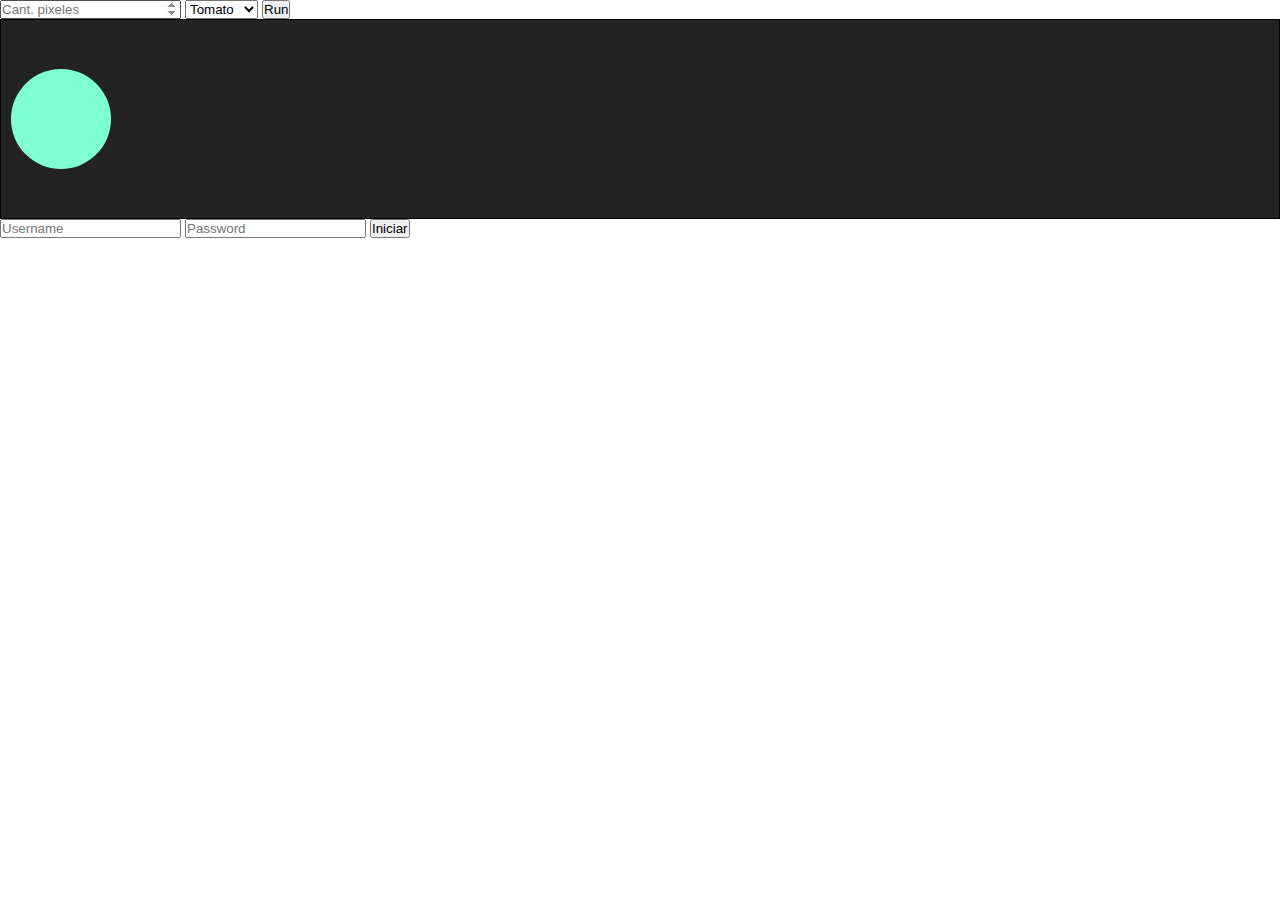
<file: 07-dom/index.html>
<!DOCTYPE html>
<html lang="en">
<head>
    <meta charset="UTF-8">
    <meta name="viewport" content="width=device-width, initial-scale=1.0">
    <title>Document</title>
    <link rel="stylesheet" href="style.css">
</head>
<body>
    
    <!-- Ejercicio captura de variables -->
    <!-- <section id="intro">
        <h1>Tienda de libros 📖</h1>
        <p>Descubre libros</p>
        <p>Todos los libros de programación que quieras</p>
        <button class="btn" onclick="consultarLibros('La voragine')">Consultar libros</button>
        <button class="btn">Iniciar sesión</button>
        <button class="btn">Consultar libros</button>
        <button class="btn">Iniciar sesión</button>
        <button class="btn">Consultar libros</button>
        <button class="btn">Iniciar sesión</button>
    </section>

    <h2 id="aviso">Tienda de películas 📽️</h2>
    <p class="parrafo">Consulta y compra películas de programación</p> -->

    <!-- Ejercicio contador -->
    <!-- <h1 id="contador">0</h1>
    <button id="btnMenos">menos</button>
    <button id="btnMas">más</button> -->

    <!-- Ejercicio animar pelota -->
    <form id="formulario">
        <input type="number" id="pixeles" placeholder="Cant. pixeles">
        <select id="listaColores">
            <option value="tomato">Tomato</option>
            <option value="#1bbeff">Celeste</option>
            <option value="#e7d10c">Mostaza</option>
            <option value="blueviolet">Morazul</option>
        </select>
        <button type="submit">Run</button>
    </form>
    <div class="pista">
        <div class="pelota"></div>
    </div>

    <!-- Validación usuario banco -->

    <form id="formInicio">
        <input type="text" id="user" placeholder="Username">
        <input type="password" id="password" placeholder="Password">
        <button type="submit">Iniciar</button>
    </form>

    <script src="./app.js"></script>
</body>
</html>
</file>
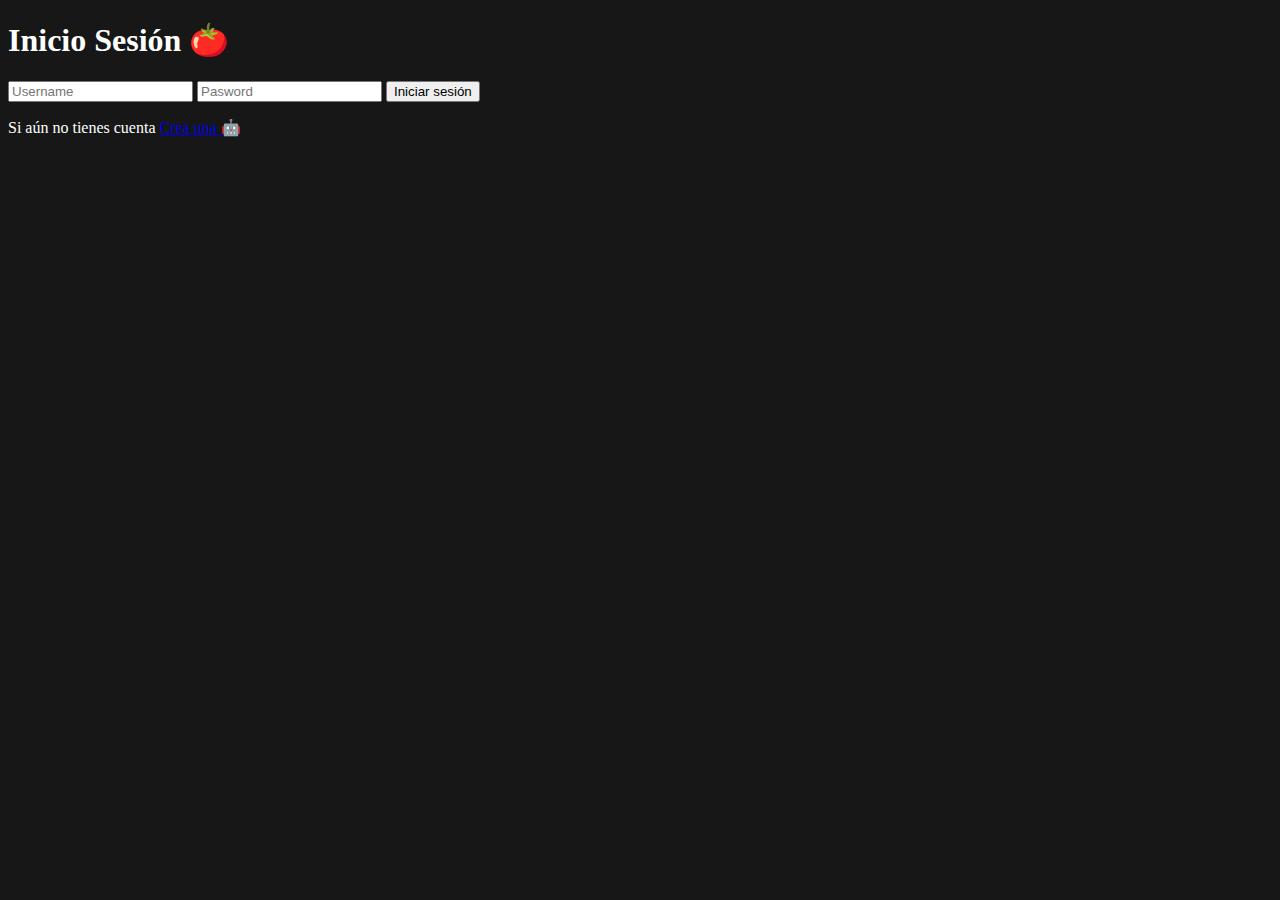
<file: 09-localstorage/index.html>
<!DOCTYPE html>
<html lang="en">
<head>
    <meta charset="UTF-8">
    <meta name="viewport" content="width=device-width, initial-scale=1.0">
    <title>Document</title>
</head>
<body style="background-color: #171717; color: white;">

    <h1>Inicio Sesión 🍅</h1>
    <form id="formRegistro">
        <input type="text" id="inputUser" placeholder="Username">
        <input type="password" id="inputPass" placeholder="Pasword">
        <button type="submit">Iniciar sesión</button>
    </form>

    <p>Si aún no tienes cuenta  <a href="./vistas/registro.html">Crea una 🤖</a></p>
   
    <script src="./js/bdusers.js"></script>
    <script src="./js/index.js"></script>
</body>
</html>
</file>
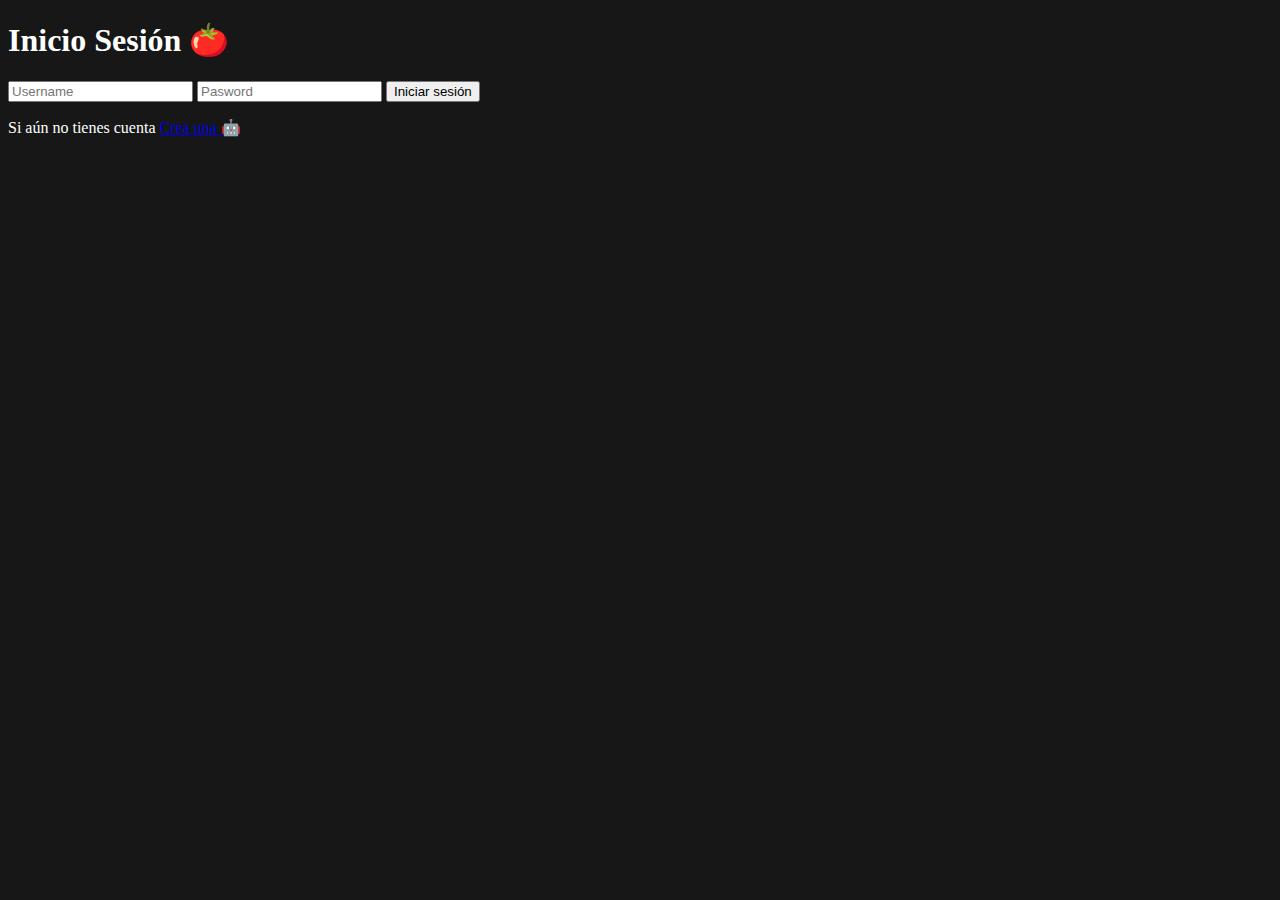
<file: 09-localstorage/vistas/cerrarsesion.html>
<!DOCTYPE html>
<html lang="en">
<head>
    <meta charset="UTF-8">
    <meta name="viewport" content="width=device-width, initial-scale=1.0">
    <title>Document</title>
</head>
<body>
    
    <script src="../js/cerrarsesion.js"></script>
</body>
</html>
</file>
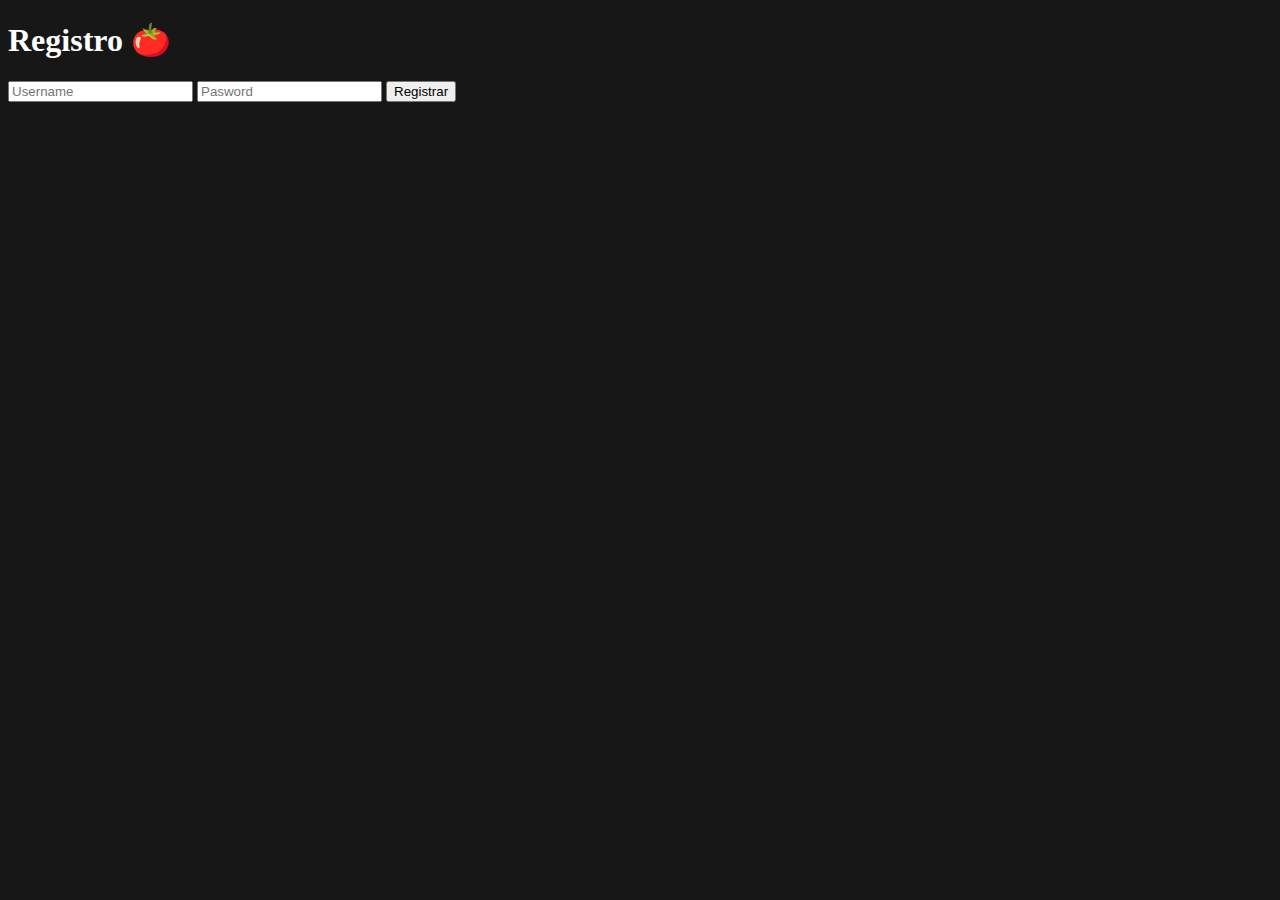
<file: 09-localstorage/vistas/registro.html>
<!DOCTYPE html>
<html lang="en">
<head>
    <meta charset="UTF-8">
    <meta name="viewport" content="width=device-width, initial-scale=1.0">
    <title>Document</title>
</head>
<body style="background-color: #171717; color: white;">

    <h1>Registro 🍅</h1>
    <form id="formRegistro">
        <input type="text" id="inputUser" placeholder="Username">
        <input type="password" id="inputPass" placeholder="Pasword">
        <button type="submit">Registrar</button>
    </form>
    
    <script src="../js/registro.js"></script>
</body>
</html>
</file>
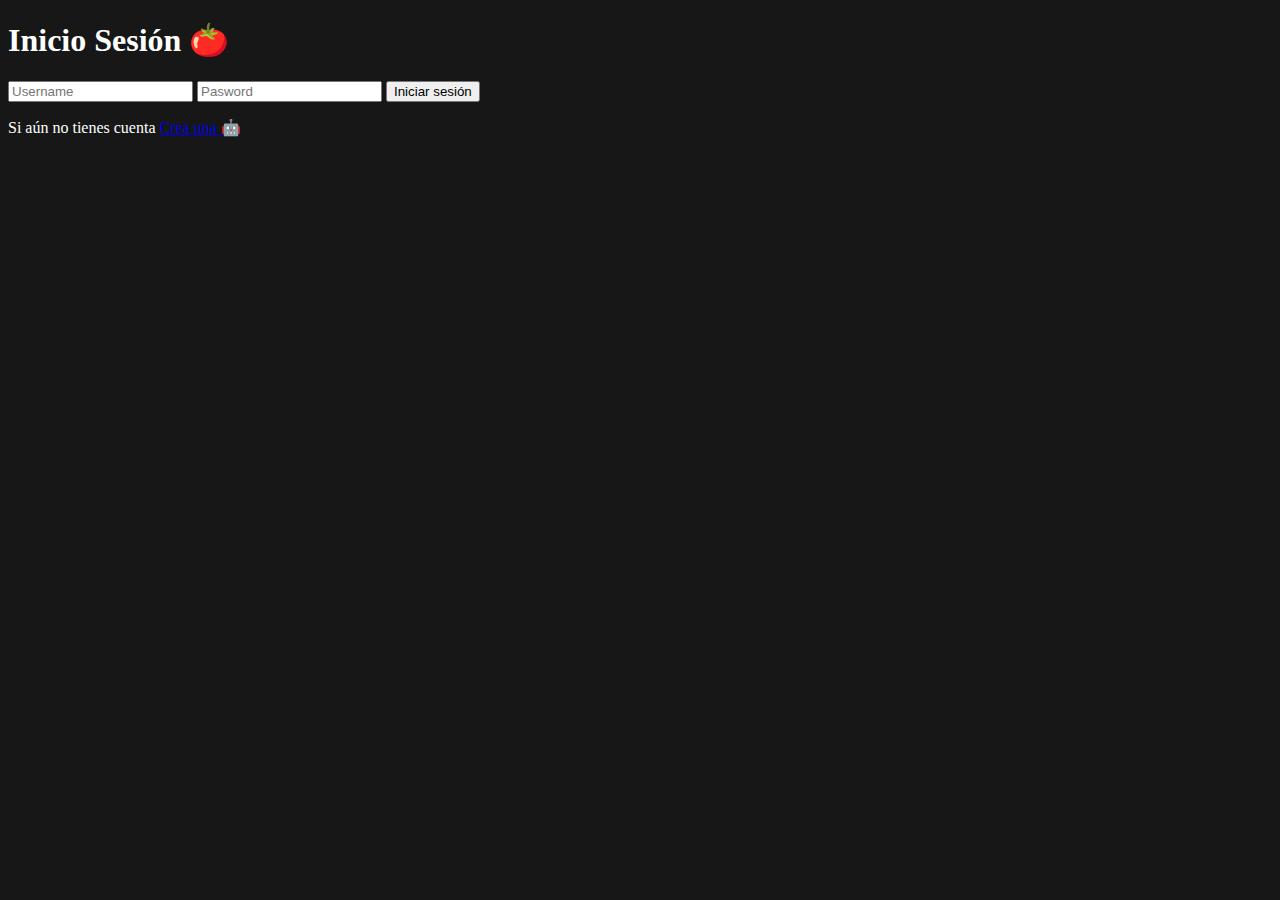
<file: 09-localstorage/vistas/userpage.html>
<!DOCTYPE html>
<html lang="en">
<head>
    <meta charset="UTF-8">
    <meta name="viewport" content="width=device-width, initial-scale=1.0">
    <title>Document</title>
</head>
<body style="background-color: #171717; color: white;">
    
    <h1 id="titulo">Bienvenido Usuario 🍍</h1>
    <a href="./cerrarsesion.html">Cerrar sesión</a>

    <script src="../js/userpage.js"></script>
</body>
</html>
</file>
<file: 07-dom/style.css>
*{
    margin: 0;
    padding: 0;
    box-sizing: border-box;
}

.pista{
    width: 100%;
    height: 200px;
    background-color: #232323;
    padding: 10px;
    border: 1px solid black;
    display: flex;
    align-items: center;
}

.pelota{
    width: 100px;
    height: 100px;
    background-color: aquamarine;
    border-radius: 50%;
}
</file>
